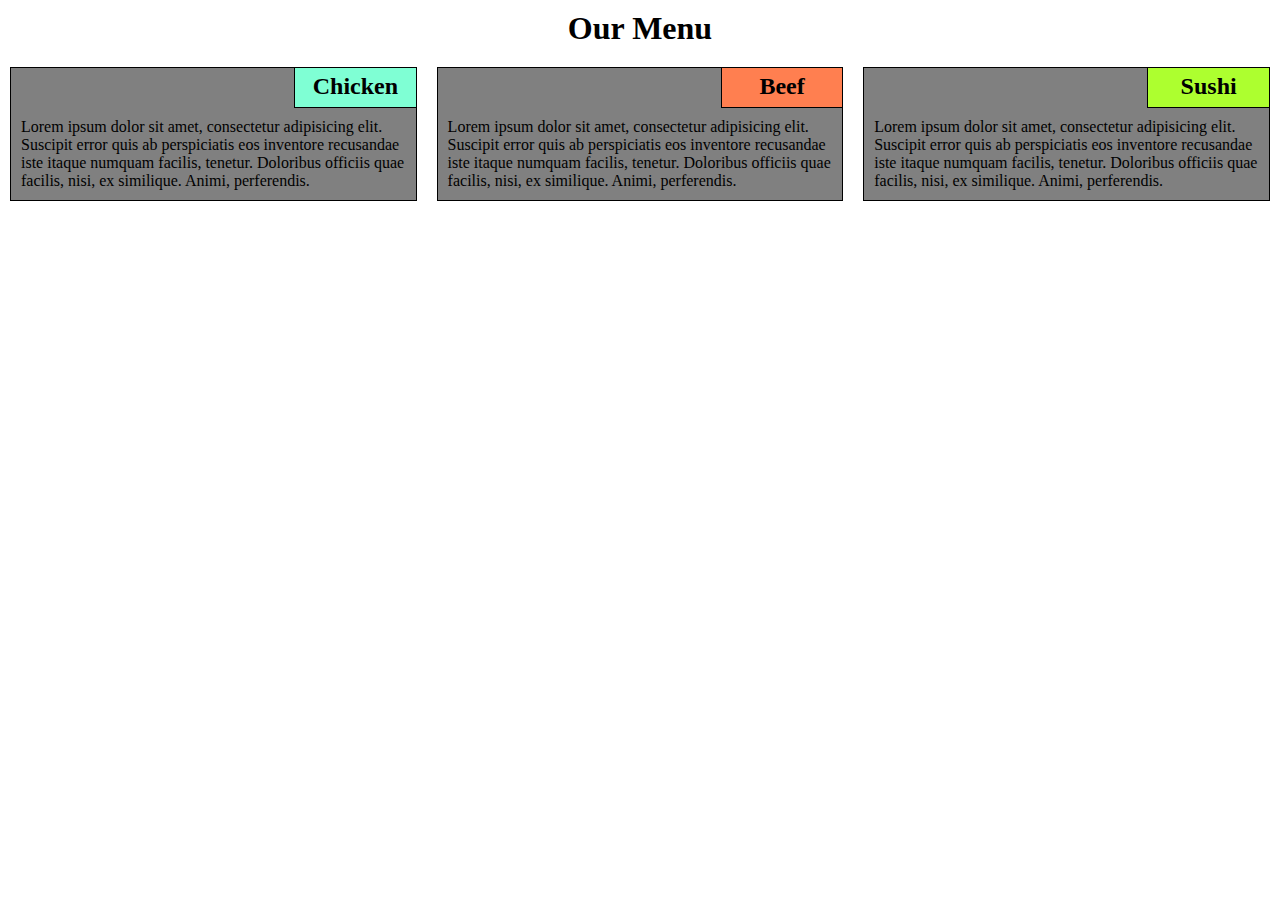
<file: index.html>
<!DOCTYPE html>
<html>
<head>
	<meta charset="utf-8">
	<meta name="viewport" content="width=device-width, initial-scale=1">
	<link rel="stylesheet" href="css/styles.css">
	<title>Solution to Assignment - Module 2</title>
</head>
<body>
<h1>Our Menu</h1>

<div class="row">
	<div class="col-lg-4 col-md-6 col-sm-12">
		<section class="c">
		<h2>Chicken</h2>
		<p>
			Lorem ipsum dolor sit amet, consectetur adipisicing elit. Suscipit error quis ab perspiciatis eos inventore recusandae iste itaque numquam facilis, tenetur. Doloribus officiis quae facilis, nisi, ex similique. Animi, perferendis.
		</p>
		</section> 
		
	</div>
	<div class="col-lg-4 col-md-6 col-sm-12">
		<section class="b">
			<h2>Beef</h2>
			<p>
				Lorem ipsum dolor sit amet, consectetur adipisicing elit. Suscipit error quis ab perspiciatis eos inventore recusandae iste itaque numquam facilis, tenetur. Doloribus officiis quae facilis, nisi, ex similique. Animi, perferendis.
			</p>
			</section>
	</div>
	<div class="col-lg-4 col-md-12 col-sm-12">
		<section class="s">
			<h2>Sushi</h2>
			<p>
				Lorem ipsum dolor sit amet, consectetur adipisicing elit. Suscipit error quis ab perspiciatis eos inventore recusandae iste itaque numquam facilis, tenetur. Doloribus officiis quae facilis, nisi, ex similique. Animi, perferendis.
			</p>
			</section>
	</div>
</div>
  
</body>
</html>
</file>
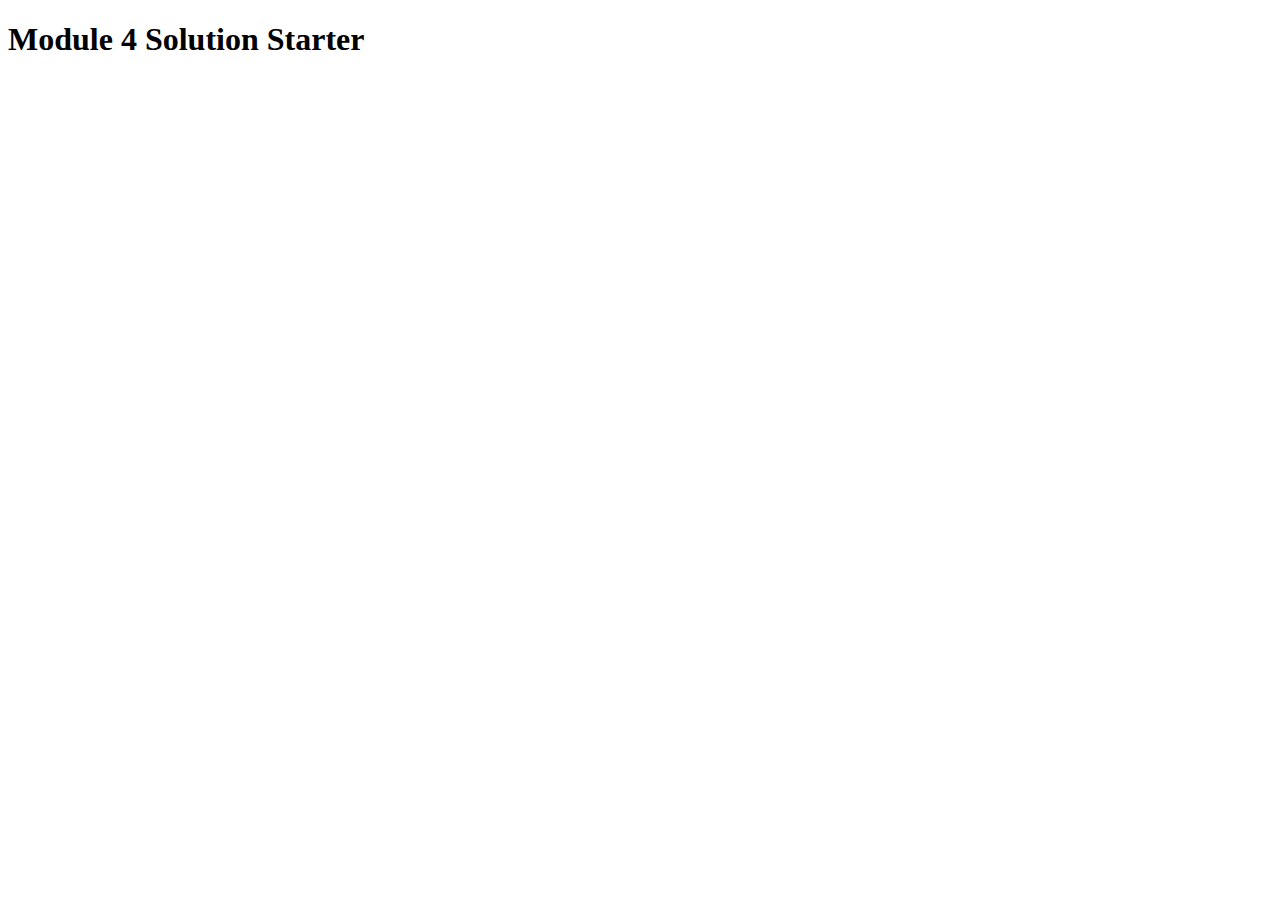
<file: module4_solution/index.html>
<!DOCTYPE html>
<html>
<head>
  <meta charset="utf-8">
  <title>Module 4 Solution Starter</title>
  <script src="SpeakHello.js"></script>
  <script src="SpeakGoodBye.js"></script>
  <script src="script.js"></script>
</head>
<body>
  <h1>Module 4 Solution Starter</h1>
</body>
</html>
</file>
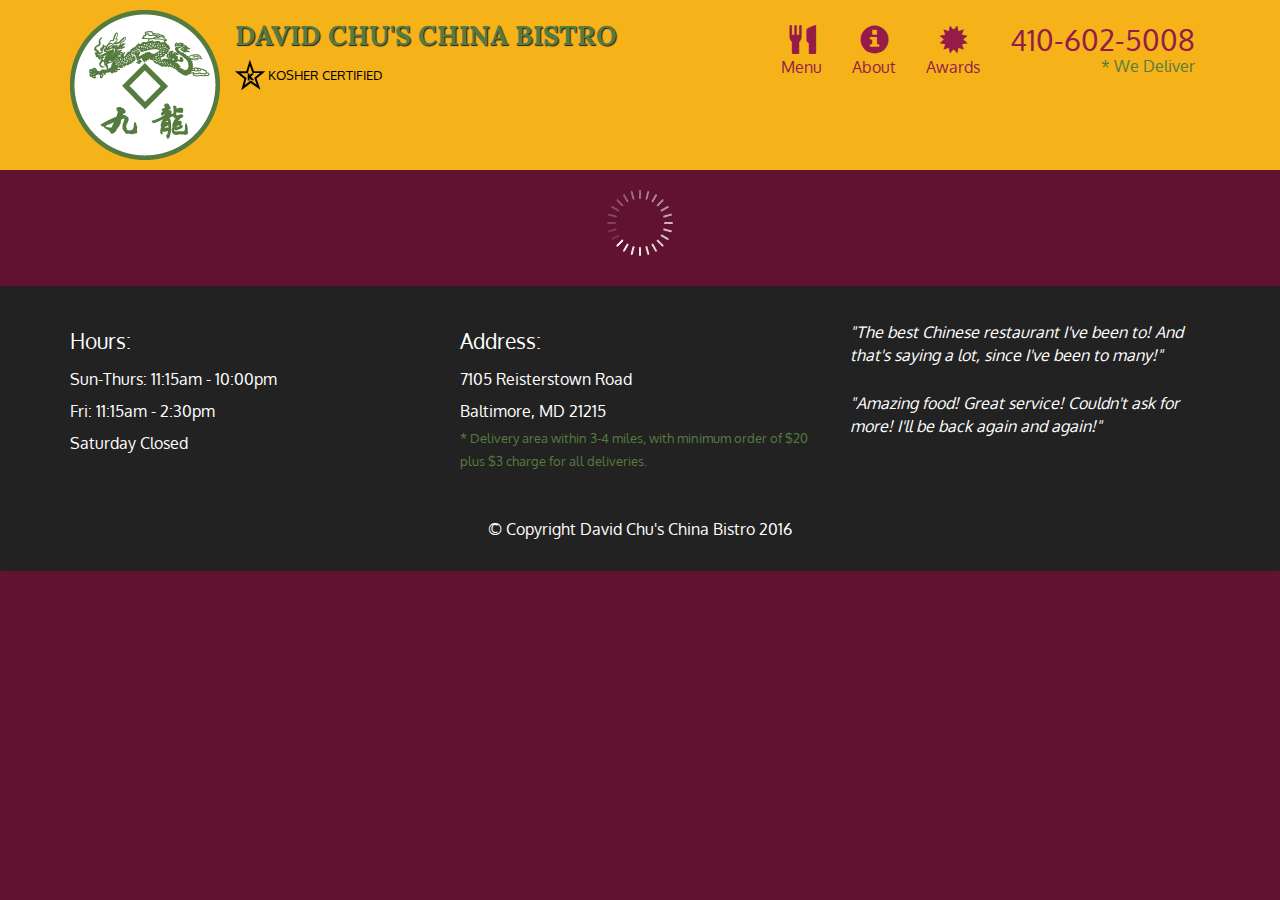
<file: module5_solution/index.html>
<!doctype html>
<html lang="en">
  <head>
    <meta charset="utf-8">
    <meta http-equiv="X-UA-Compatible" content="IE=edge">
    <meta name="viewport" content="width=device-width, initial-scale=1">
    <title>David Chu's China Bistro</title>
    <link rel="stylesheet" href="css/bootstrap.min.css">
    <link rel="stylesheet" href="css/styles.css">
    <link href='https://fonts.googleapis.com/css?family=Oxygen:400,300,700' rel='stylesheet' type='text/css'>
    <link href='https://fonts.googleapis.com/css?family=Lora' rel='stylesheet' type='text/css'>
  </head>
<body>
  <header>
    <nav id="header-nav" class="navbar navbar-default">
      <div class="container">
        <div class="navbar-header">
          <a href="index.html" class="pull-left visible-md visible-lg">
            <div id="logo-img" alt="Logo image"></div>
          </a>

          <div class="navbar-brand">
            <a href="index.html"><h1>David Chu's China Bistro</h1></a>
            <p>
              <img src="images/star-k-logo.png" alt="Kosher certification">
              <span>Kosher Certified</span>
            </p>
          </div>

          <button id="navbarToggle" type="button" class="navbar-toggle collapsed" data-toggle="collapse" data-target="#collapsable-nav" aria-expanded="false">
            <span class="sr-only">Toggle navigation</span>
            <span class="icon-bar"></span>
            <span class="icon-bar"></span>
            <span class="icon-bar"></span>
          </button>
        </div>
        
        <div id="collapsable-nav" class="collapse navbar-collapse">
           <ul id="nav-list" class="nav navbar-nav navbar-right">
            <li id="navHomeButton" class="visible-xs active">
              <a href="index.html">
                <span class="glyphicon glyphicon-home"></span> Home</a>
            </li>
            <li id="navMenuButton">
              <a href="#" onclick="$dc.loadMenuCategories();">
                <span class="glyphicon glyphicon-cutlery"></span><br class="hidden-xs"> Menu</a>
            </li>
            <li>
              <a href="#">
                <span class="glyphicon glyphicon-info-sign"></span><br class="hidden-xs"> About</a>
            </li>
            <li>
              <a href="#">
                <span class="glyphicon glyphicon-certificate"></span><br class="hidden-xs"> Awards</a>
            </li>
            <li id="phone" class="hidden-xs">
              <a href="tel:410-602-5008">
                <span>410-602-5008</span></a><div>* We Deliver</div>
            </li>
          </ul><!-- #nav-list -->
        </div><!-- .collapse .navbar-collapse -->
      </div><!-- .container -->
    </nav><!-- #header-nav -->
  </header>

  <div id="call-btn" class="visible-xs">
    <a class="btn" href="tel:410-602-5008">
    <span class="glyphicon glyphicon-earphone"></span>
    410-602-5008
    </a>
  </div>
  <div id="xs-deliver" class="text-center visible-xs">* We Deliver</div>

  <div id="main-content" class="container"></div>

  <footer class="panel-footer">
    <div class="container">
      <div class="row">
        <section id="hours" class="col-sm-4">
          <span>Hours:</span><br>
          Sun-Thurs: 11:15am - 10:00pm<br>
          Fri: 11:15am - 2:30pm<br>
          Saturday Closed
          <hr class="visible-xs">
        </section>
        <section id="address" class="col-sm-4">
          <span>Address:</span><br>
          7105 Reisterstown Road<br>
          Baltimore, MD 21215
          <p>* Delivery area within 3-4 miles, with minimum order of $20 plus $3 charge for all deliveries.</p>
          <hr class="visible-xs">
        </section>
        <section id="testimonials" class="col-sm-4">
          <p>"The best Chinese restaurant I've been to! And that's saying a lot, since I've been to many!"</p>
          <p>"Amazing food! Great service! Couldn't ask for more! I'll be back again and again!"</p>
        </section>
      </div>
      <div class="text-center">&copy; Copyright David Chu's China Bistro 2016</div>
    </div>
  </footer>

  <!-- jQuery (Bootstrap JS plugins depend on it) -->
  <script src="js/jquery-2.1.4.min.js"></script>
  <script src="js/bootstrap.min.js"></script>
  <script src="js/ajax-utils.js"></script>
  <script src="js/script.js"></script>
</body>
</html>
</file>
<file: css/styles.css>
* {
    box-sizing: border-box;
    margin: 0;
    padding: 0;
}

@media (min-width: 992px) {
    .col-lg-4 {
        float: left;
      width: 33.33%;
    }    
  }
  
@media (min-width: 768px) and (max-width: 991px) {
    .col-md-6 {
        float:left;
      width: 50%;
    }
    .col-md-12 {
        float:left;
      width: 100%;
    }
  }

@media (max-width: 767px) {
    .col-sm-12 {
        float:left;
      width: 100%;
    }
}

h1 {
    text-align: center;
    margin:10px;
}

section {
    border: 1px solid black;
    margin: 10px;
    background-color: gray;
}
h2 {
    float: right;
    border-bottom: 1px solid black;
    border-left: 1px solid black;
    margin: 0;
    width: 30%;
    text-align: center;
    height: 40px;
    padding-top: 5px;
    overflow: auto;
}
section>p {
    padding: 50px 10px 10px 10px;
}

.c > h2{
    background-color: aquamarine;
}
.b > h2{
    background-color: coral;
}
.s > h2{
    background-color: greenyellow;
}
.row {
    width: 100%;
  }
</file>
<file: module5_solution/css/styles.css>
body {
  font-size: 16px;
  color: #fff;
  background-color: #61122f;
  font-family: 'Oxygen', sans-serif;
}

/** HEADER **/
#header-nav {
  background-color: #f6b319;
  border-radius: 0;
  border: 0;
}

#logo-img {
  background: url('../images/restaurant-logo_large.png') no-repeat;
  width: 150px;
  height: 150px;
  margin: 10px 15px 10px 0;
}

.navbar-brand {
  padding-top: 25px;
}
.navbar-brand h1 { /* Restaurant name */
  font-family: 'Lora', serif;
  color: #557c3e;
  font-size: 1.5em;
  text-transform: uppercase;
  font-weight: bold;
  text-shadow: 1px 1px 1px #222;
  margin-top: 0;
  margin-bottom: 0;
  line-height: .75;
}
.navbar-brand a:hover, .navbar-brand a:focus {
  text-decoration: none;
}
.navbar-brand p { /* Kosher cert */
  color: #000;
  text-transform: uppercase;
  font-size: .7em;
  margin-top: 15px;
}
.navbar-brand p span { /* Star-K */
  vertical-align: middle;
}

#nav-list {
  margin-top: 10px;
}
#nav-list a {
  color: #951C49;
  text-align: center;
}
#nav-list a:hover {
  background: #E7E7E7;
}
#nav-list a span {
  font-size: 1.8em;
}

#phone {
  margin-top: 5px;
}
#phone a { /* Phone number */
  text-align: right;
  padding-bottom: 0;
}
#phone div { /* We Deliver */
  color: #557c3e;
  text-align: right;
  padding-right: 15px;
}

.navbar-header button.navbar-toggle, .navbar-header .icon-bar {
  border: 1px solid #61122f;
}
.navbar-header button.navbar-toggle {
  clear: both;
  margin-top: -30px;
}
/* END HEADER */

/* FOOTER */
.panel-footer {
  margin-top: 30px;
  padding-top: 35px;
  padding-bottom: 30px;
  background-color: #222;
  border-top: 0;
}
.panel-footer div.row {
  margin-bottom: 35px;
}
#hours, #address {
  line-height: 2;
}
#hours > span, #address > span {
  font-size: 1.3em;
}
#address p {
  color: #557c3e;
  font-size: .8em;
  line-height: 1.8;
}
#testimonials {
  font-style: italic;
}
#testimonials p:nth-child(2) {
  margin-top: 25px;
}
/* END FOOTER */



/* HOME PAGE */
.container .jumbotron {
  box-shadow: 0 0 50px #3F0C1F;
  border: 2px solid #3F0C1F;
}

#menu-tile, #specials-tile, #map-tile {
  height: 250px;
  width: 100%;
  margin-bottom: 15px;
  position: relative;
  border: 2px solid #3F0C1F;
  overflow: hidden;
}
#menu-tile:hover, #specials-tile:hover, #map-tile:hover {
  box-shadow: 0 1px 5px 1px #cccccc;
}
#menu-tile {
  background: url('../images/menu-tile.jpg') no-repeat;
  background-position: center;
}
#specials-tile {
  background: url('../images/specials-tile.jpg') no-repeat;
  background-position: center;
}
#menu-tile span, #specials-tile span, #map-tile span {
  position: absolute;
  bottom: 0;
  right: 0;
  width: 100%;
  text-align: center;
  font-size: 1.6em;
  text-transform: uppercase;
  background-color: #000;
  color: #fff;
  opacity: .8;
}
/* END HOME PAGE */

/* MENU CATEGORIES PAGE */
.category-tile { 
  position: relative;
  border: 2px solid #3F0C1F;
  overflow: hidden;
  width: 200px;
  height: 200px;
  margin: 0 auto 15px;
}
.category-tile span {
  position: absolute;
  bottom: 0;
  right: 0;
  width: 100%;
  text-align: center;
  font-size: 1.2em;
  text-transform: uppercase;
  background-color: #000;
  color: #fff;
  opacity: .8;
}
.category-tile:hover {
  box-shadow: 0 1px 5px 1px #cccccc;
}

#menu-categories-title + div {
  margin-bottom: 50px;
}
/* END MENU CATEGORIES PAGE */

/* SINGLE CATEGORY PAGE */
.menu-item-tile {
  margin-bottom: 25px;
}
.menu-item-tile hr {
  width: 80%;
}
.menu-item-tile .menu-item-price {
  font-size: 1.1em;
  text-align: right;
  margin-top: -15px;
  margin-right: -15px;
}
.menu-item-tile .menu-item-price span {
  font-size: .6em;
}
.menu-item-photo {
  position: relative;
  border: 2px solid #3F0C1F; 
  overflow: hidden;
  padding: 0;
  margin-right: -15px;
  margin-left: auto;
  margin-bottom: 20px;
  max-width: 250px;
}
.menu-item-photo div {
  position: absolute;
  bottom: 0;
  right: 0;
  width: 80px;
  background-color: #557c3e;
  text-align: center;
}
.menu-item-description {
  padding-right: 30px;
}
h3.menu-item-title {
  margin: 0 0 10px;
}
.menu-item-details {
  font-size: .9em;
  font-style: italic;
}
/* END SINGLE CATEGORY PAGE */


/********** Large devices only **********/
@media (min-width: 1200px) {
  .container .jumbotron {
    background: url('../images/jumbotron_1200.jpg') no-repeat;
    height: 675px;
  }
}

/********** Medium devices only **********/
@media (min-width: 992px) and (max-width: 1199px) {
  /* Header */
  #logo-img {
    background: url('../images/restaurant-logo_medium.png') no-repeat;
    width: 100px;
    height: 100px;
    margin: 5px 5px 5px 0;
  }
  /* End Header */

  /* Home Page */
  .container .jumbotron {
    background: url('../images/jumbotron_992.jpg') no-repeat;
    height: 558px;
  }
  /* End Home Page */
}

/********** Small devices only **********/
@media (min-width: 768px) and (max-width: 991px) {
  /* Home Page */
  .container .jumbotron {
    background: url('../images/jumbotron_768.jpg') no-repeat;
    height: 432px;
  }
  /* End Home Page */
}

/********** Extra small devices only **********/
@media (max-width: 767px) {
  /* Header */
  .navbar-brand {
    padding-top: 10px;
    height: 80px;
  }
  .navbar-brand h1 { /* Restaurant name */
    padding-top: 10px;
    font-size: 5vw; /* 1vw = 1% of viewport width */
  }
  .navbar-brand p { /* Kosher cert */
    font-size: .6em;
    margin-top: 12px;
  }
  .navbar-brand p img { /* Star-K */
    height: 20px;
  }

  #collapsable-nav a { /* Collapsed nav menu text */
    font-size: 1.2em;
  }
  #collapsable-nav a span { /* Collapsed nav menu glyph */
    font-size: 1em;
    margin-right: 5px;
  }

  #call-btn > a {
    font-size: 1.5em;
    display: block;
    margin: 0 20px;
    padding: 10px;
    border: 2px solid #fff;
    background-color: #f6b319;
    color: #951c49;
  }
  #xs-deliver {
    margin-top: 5px;
    font-size: .7em;
    letter-spacing: .1em;
    text-transform: uppercase;
  }
  /* End Header */

  /* Footer */
  .panel-footer section {
    margin-bottom: 30px;
    text-align: center;
  }
  .panel-footer section:nth-child(3) {
    margin-bottom: 0; /* margin already exists on the whole row */
  }
  .panel-footer section hr {
    width: 50%;
  }
  /* End Footer */

  /* Home Page */
  .container .jumbotron {
    margin-top: 30px;
    padding: 0;
  }
  #menu-tile, #specials-tile {
    width: 360px;
    margin: 0 auto 15px;
  }

  .menu-item-photo {
    margin-right: auto;
  }
  .menu-item-tile .menu-item-price {
    text-align: center;
  }
  .menu-item-description {
    text-align: center;;
  }
}


/********** Super extra small devices Only :-) (e.g., iPhone 4) **********/
@media (max-width: 479px) {
  /* Header */
  .navbar-brand h1 { /* Restaurant name */
    padding-top: 5px;
    font-size: 6vw;
  }
  /* End Header */
  
  /* Home page */
  #menu-tile, #specials-tile {
    width: 280px;
    margin: 0 auto 15px;
  }

  .col-xxs-12 {
    position: relative;
    min-height: 1px;
    padding-right: 15px;
    padding-left: 15px;
    float: left;
    width: 100%;
  }
}
</file>
